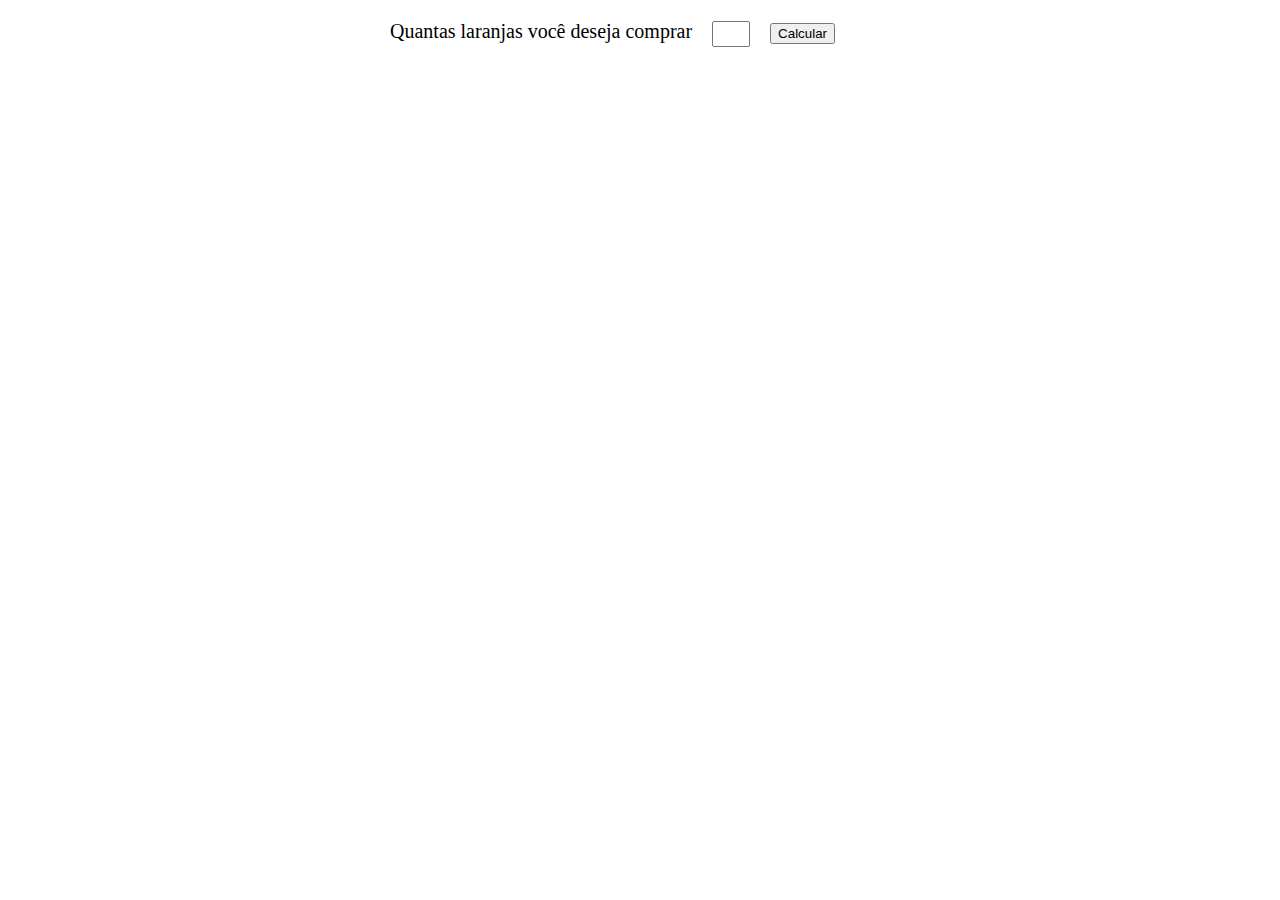
<file: calculos/comprar-laranjas/index.html>
<!DOCTYPE html>
<html lang="pt-br">
<head>
    <meta charset="UTF-8">
    <meta name="viewport" content="width=device-width, initial-scale=1.0">
    <link rel="stylesheet" href="style.css">
    <title>Document</title>
</head>
<body>
    <p>Quantas laranjas você deseja comprar<input type="text"  class="input1" id="quantiaDeLaranjas" min="0" max="100"><button onclick="multiplicarValor()">Calcular</button></p>

    <div id="retorno"></div>



    <script src="script.js"></script>
</body>
</html>
</file>
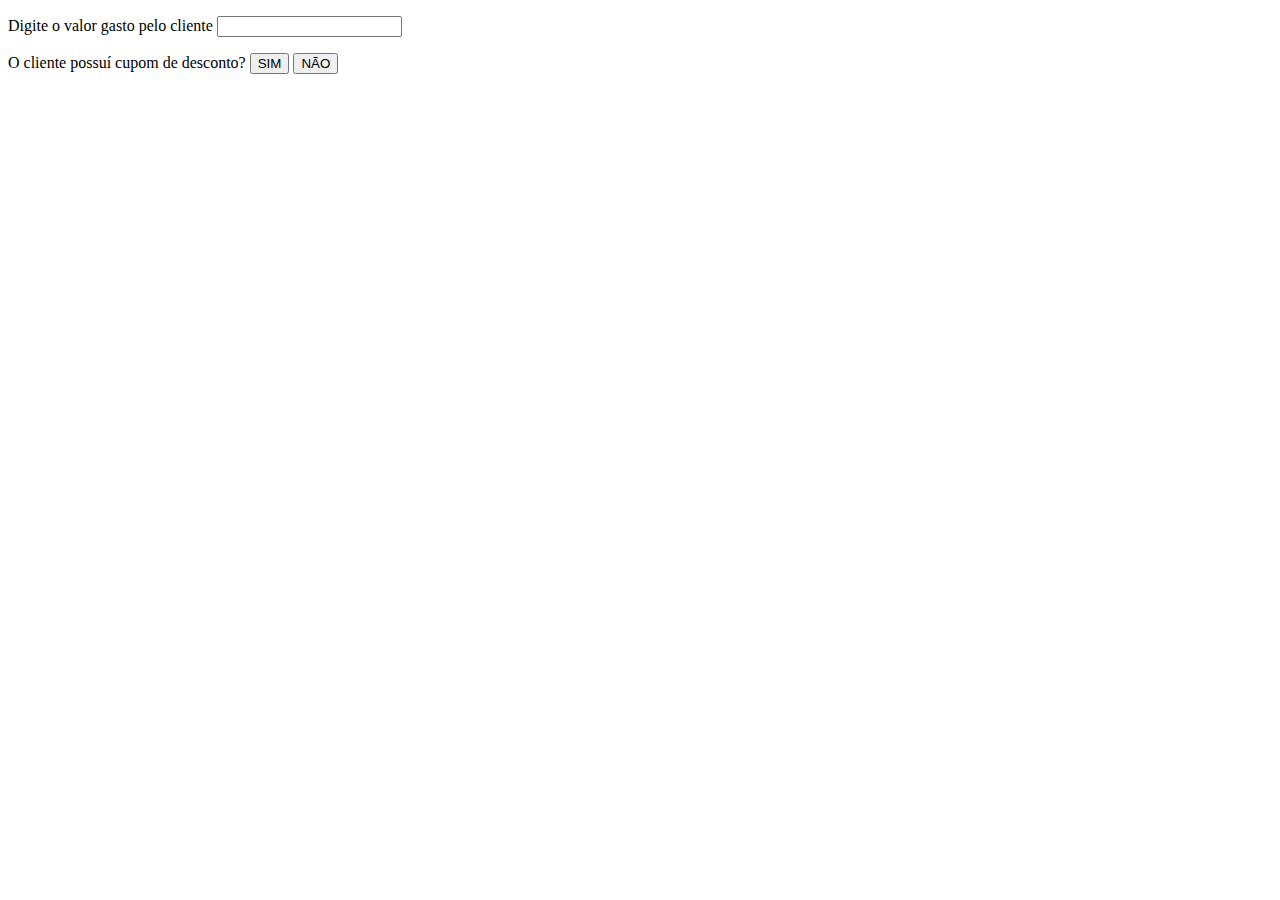
<file: condicionais/desconto-nas-compras/index.html>
<!DOCTYPE html>
<html lang="pt-br">
<head>
    <meta charset="UTF-8">
    <meta name="viewport" content="width=device-width, initial-scale=1.0">
    <title>Document</title>
</head>
<body>
    <p>Digite o valor gasto pelo cliente
    <input type="text" id="valorGasto"></p>
    <p>O cliente possuí cupom de desconto?
    <input type="submit" value="SIM" id="sim" onclick="comCupom()">
    <input type="submit" value="NÃO" id="nao" onclick="semCupom()"></p>
    <p id="retorno"></p>

   



    <script src="script.js"></script>
</body>
</html>
</file>
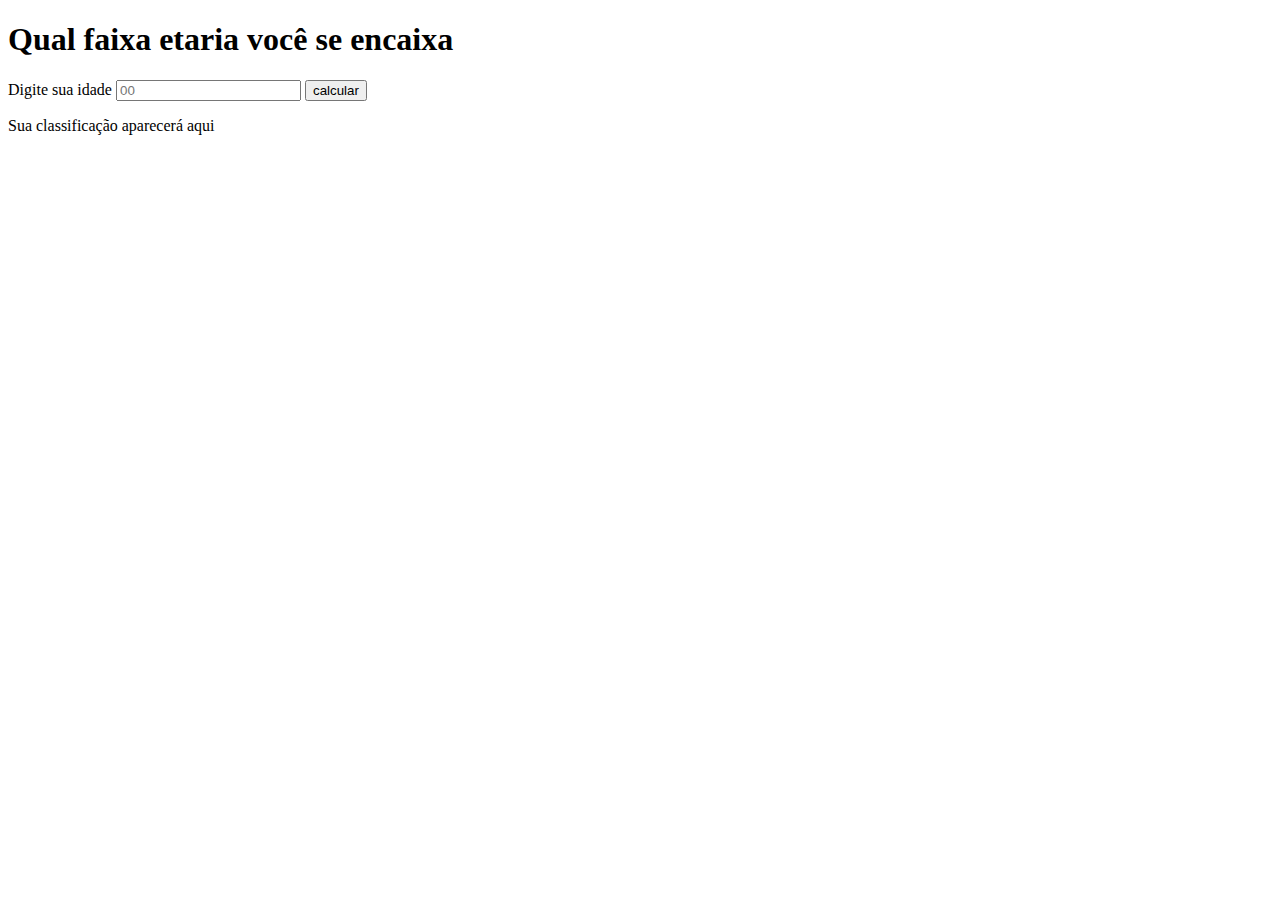
<file: condicionais/Em que faixa etária você se encaixa/index.html>
<!DOCTYPE html>
<html lang="pt-br">
<head>
    <meta charset="UTF-8">
    <meta name="viewport" content="width=device-width, initial-scale=1.0">
    <title>condicional de idade</title>
</head>
<body>
    
    <div class="containerGeral">
        <h1>Qual faixa etaria você se encaixa</h1>
        <p>Digite sua idade <input type="text" placeholder="00" id="idade">
        <button  onclick="calcularIdade()">calcular</button></p>
        <div class="retorno" id="resposta">Sua classificação aparecerá aqui</div>
    </div>

    <script src="script.js"></script>
</body>
</html>
</file>
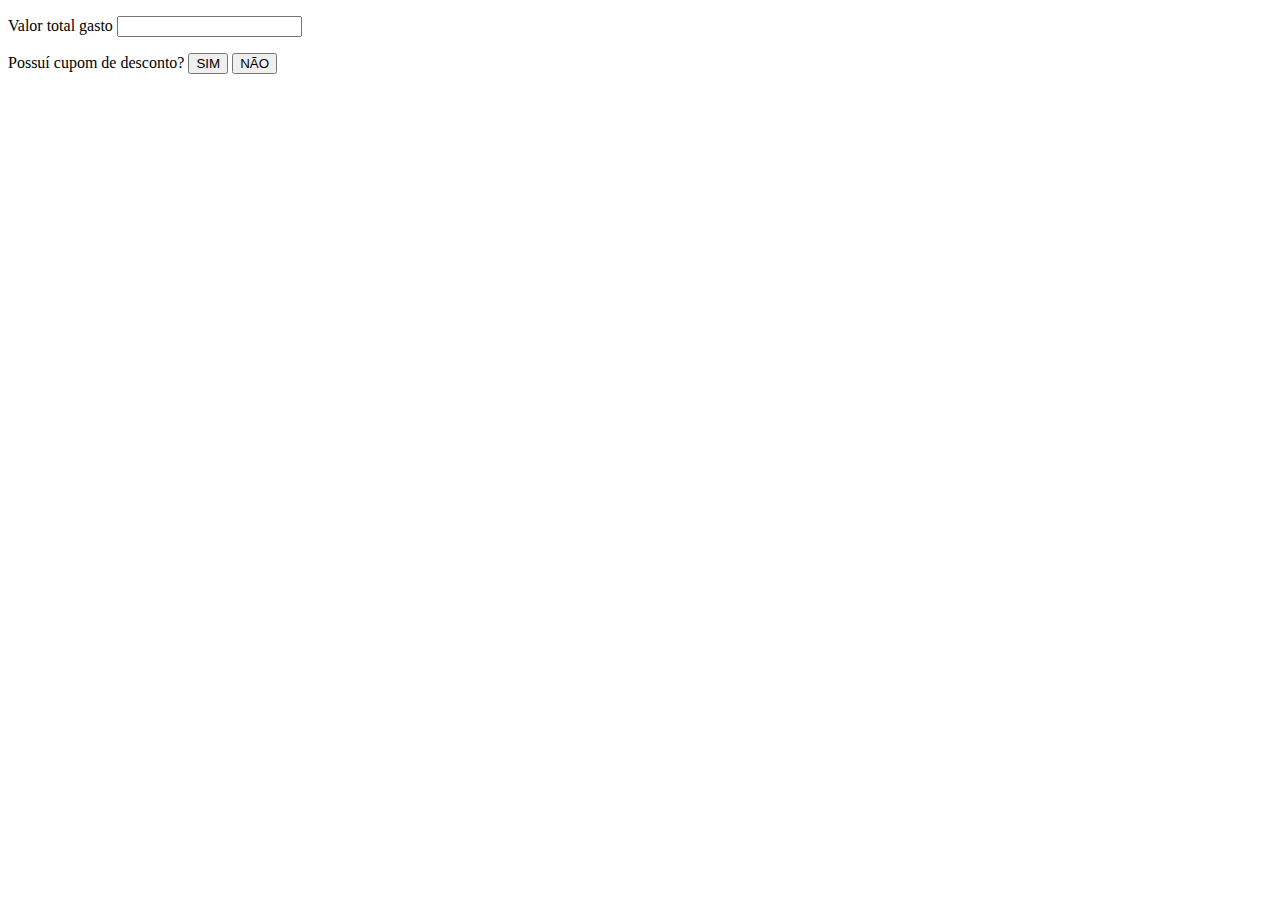
<file: exercicios/condicionais/Ex 04/index.html>
<!DOCTYPE html>
<html lang="pt-br">
<head>
    <meta charset="UTF-8">
    <meta name="viewport" content="width=device-width, initial-scale=1.0">
    <title>Document</title>
</head>
<body>
    <p>Valor total gasto
    <input type="text" id="valorGasto"></p>
    <p>Possuí cupom de desconto?
    <input type="submit" value="SIM" id="sim" onclick="comCupom()">
    <input type="submit" value="NÃO" id="nao" onclick="semCupom()"></p>
    <p id="retorno"></p>

   



    <script >
       debugger

       var valorTotalDaCompra = document.getElementById("valorGasto").value
    valorTotalDaCompra = parseFloat(valorTotalDaCompra);
        
        var retorno = document.getElementById("retorno")



       //essa função será ativada apenas se o usuário dizer que possuí cupom
       function comCupom(){

            var comCupom = true;

            if (valorTotalDaCompra >=1000){
                retorno.innerHTML="Parabéns vo"

            }



           
        }




















        //essa função será ativada apenas se o usuário dizer que não possuí cupom
        function semCupom(){
            var comCupom = false;
           
        }
        
        var comCupom = comCupom();
        var semCupom = semCupom();
        
        console.log(comCupom)
       
       
       
       
      
            
    

   
   

    </script>
</body>
</html>
</file>
<file: calculos/comprar-laranjas/style.css>
body{
    margin:auto;
    width:500px;
}


p {
    font-size:20px;
}

#retorno{
    font-size:20px;
}




span{
    color:red;
    font-size:25px;
    text-align:center;
    
}

.input1{
    width:30px;
    height:20px;
    text-align:center;
    margin-left:20px;
    margin-right:20px;
}
</file>
